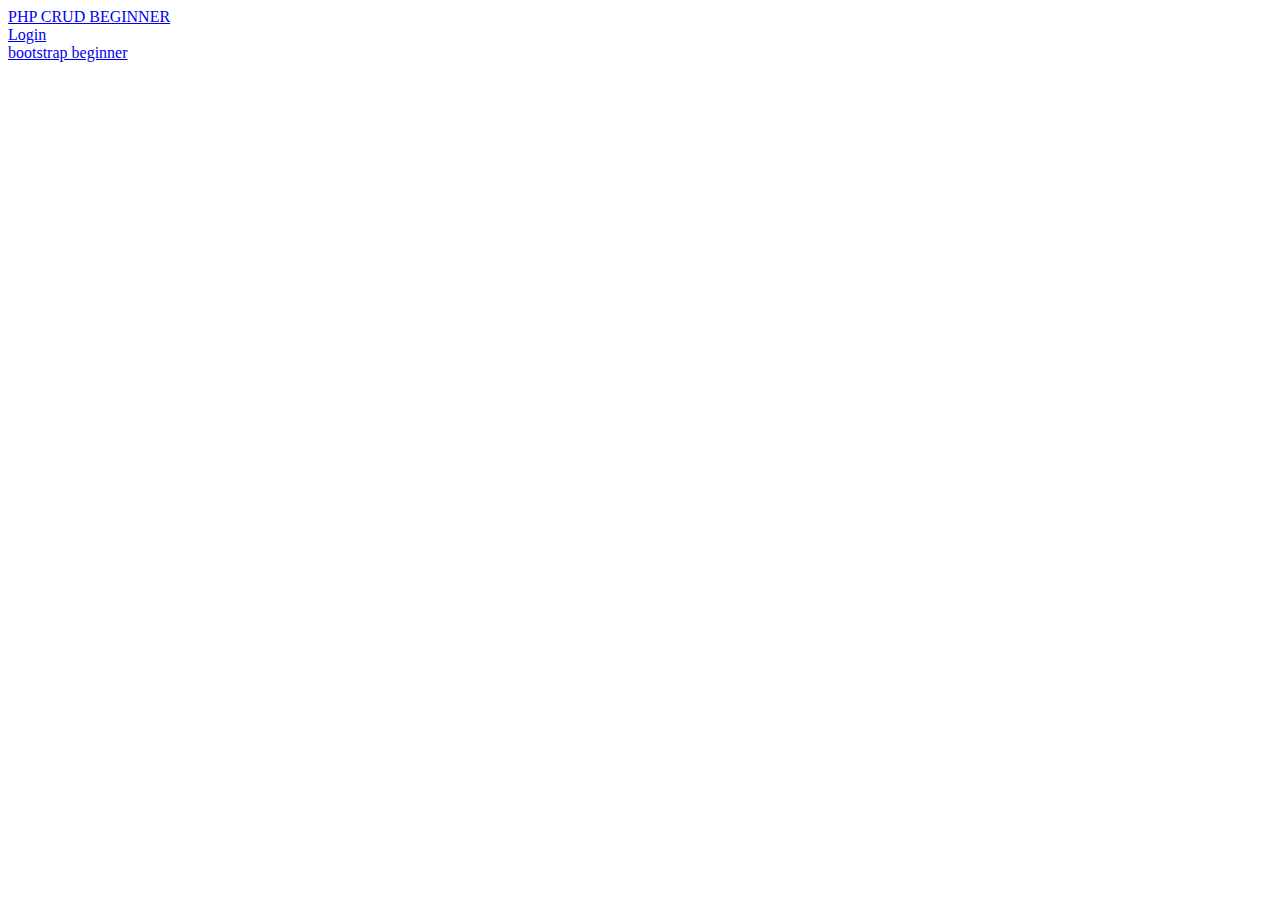
<file: index.html>
<!DOCTYPE html>
<html>
<head>
	<title>PHP ninja Codes</title>

</head>
<body>
	<div>
		<a href="php-beginner-crud-level-1-products/index.php">PHP CRUD BEGINNER</a>
	</div>
	<div>
		<a href="php-login-script-level-1/Login/index.php">Login</a>
	</div>
	<div>
		<a href="php_bootstrap_beginners/index.html">bootstrap beginner</a>
	</div>

</body>
</html>
</file>
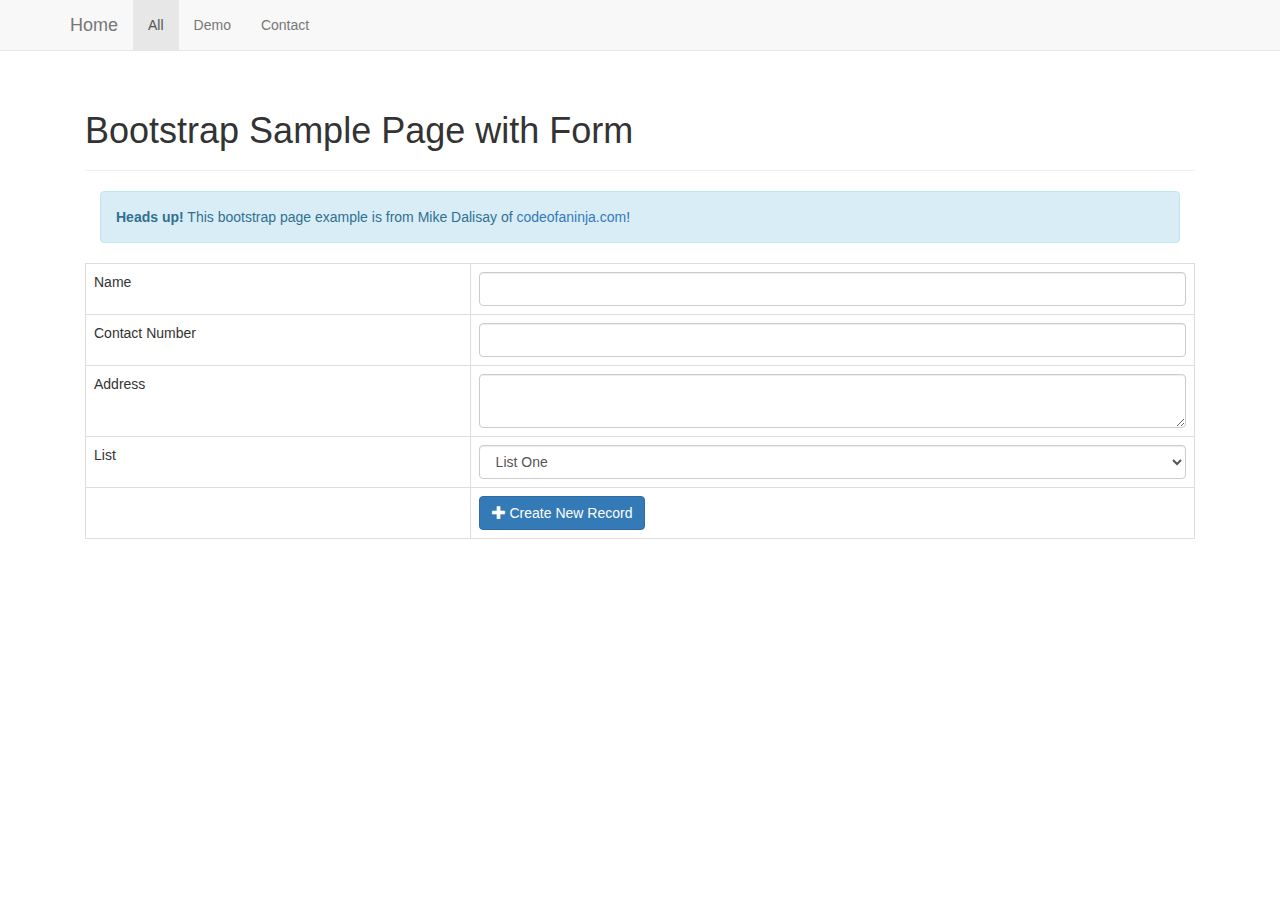
<file: php_bootstrap_beginners/index.html>
<!DOCTYPE html>
<html>
<head>
	<title>Live Demo of Bootstrap</title>
	<link rel="stylesheet" href="https://maxcdn.bootstrapcdn.com/bootstrap/3.3.6/css/bootstrap.min.css">

</head>
<body>

	<div class="navbar navbar-default navbar-static-top" role="navigation">
    <div class="container">
 
        <div class="navbar-header">
            <button type="button" class="navbar-toggle" data-toggle="collapse" data-target=".navbar-collapse">
            <span class="sr-only">Toggle navigation</span>
            <span class="icon-bar"></span>
            <span class="icon-bar"></span>
            <span class="icon-bar"></span>
            </button>
            <a class="navbar-brand" href="http://yourwebsite.com/">Home</a>
        </div>
 
        <div class="navbar-collapse collapse">
            <ul class="nav navbar-nav">
                <li class="active">
                    <a href="#">All</a>
                </li>
                <li>
                    <a href="#">Demo</a>
                </li>
                <li>
                    <a href="#">Contact</a>
                </li>
            </ul>
        </div><!--/.nav-collapse -->
 
    </div>
</div>

<div class="container">

	<div class="col-md-12">
    <div class="page-header">
        <h1>Bootstrap Sample Page with Form</h1>
    </div>
</div>

<div class="col-md-12">

		<div class="col-md-12">
    <div class="alert alert-info">
        <strong>Heads up!</strong> This bootstrap page example is from Mike Dalisay of <a href="https://codeofaninja.com/">codeofaninja.com</a>!
    </div>
</div>

<form action='http://demo.codeofaninja.com/tutorials/bootstrap-tutorial-for-beginners/' method='post'>
 
    <table class='table table-hover table-responsive table-bordered'>
 
        <tr>
            <td>Name</td>
            <td><input type='text' name='name' class='form-control' required></td>
        </tr>
 
        <tr>
            <td>Contact Number</td>
            <td><input type='text' name='contact_number' class='form-control' required></td>
        </tr>
 
        <tr>
            <td>Address</td>
            <td><textarea name='address' class='form-control'></textarea></td>
        </tr>
 
        <tr>
            <td>List</td>
            <td>
                <select name='list_id' class='form-control'>
                    <option value='1'>List One</option>
                    <option value='2'>List Two</option>
                    <option value='3'>List Three</option>
                </select>
            </td>
        </tr>
 
        <tr>
            <td></td>
            <td>

            	<button type="submit" class="btn btn-primary">
    				<span class="glyphicon glyphicon-plus">
    				</span> Create New Record
    			</button>


            </td>
        </tr>
 
    </table>
</form>
</div>
 
</div>


<script src="https://ajax.googleapis.com/ajax/libs/jquery/3.0.0/jquery.min.js"></script>
<script src="https://maxcdn.bootstrapcdn.com/bootstrap/3.3.6/js/bootstrap.min.js"></script>
<!--[if lt IE 9]>
<script src="https://oss.maxcdn.com/libs/html5shiv/3.7.0/html5shiv.js"></script>
<script src="https://oss.maxcdn.com/libs/respond.js/1.4.2/respond.min.js"></script>
<![endif]-->
</body>
</html>
</file>
